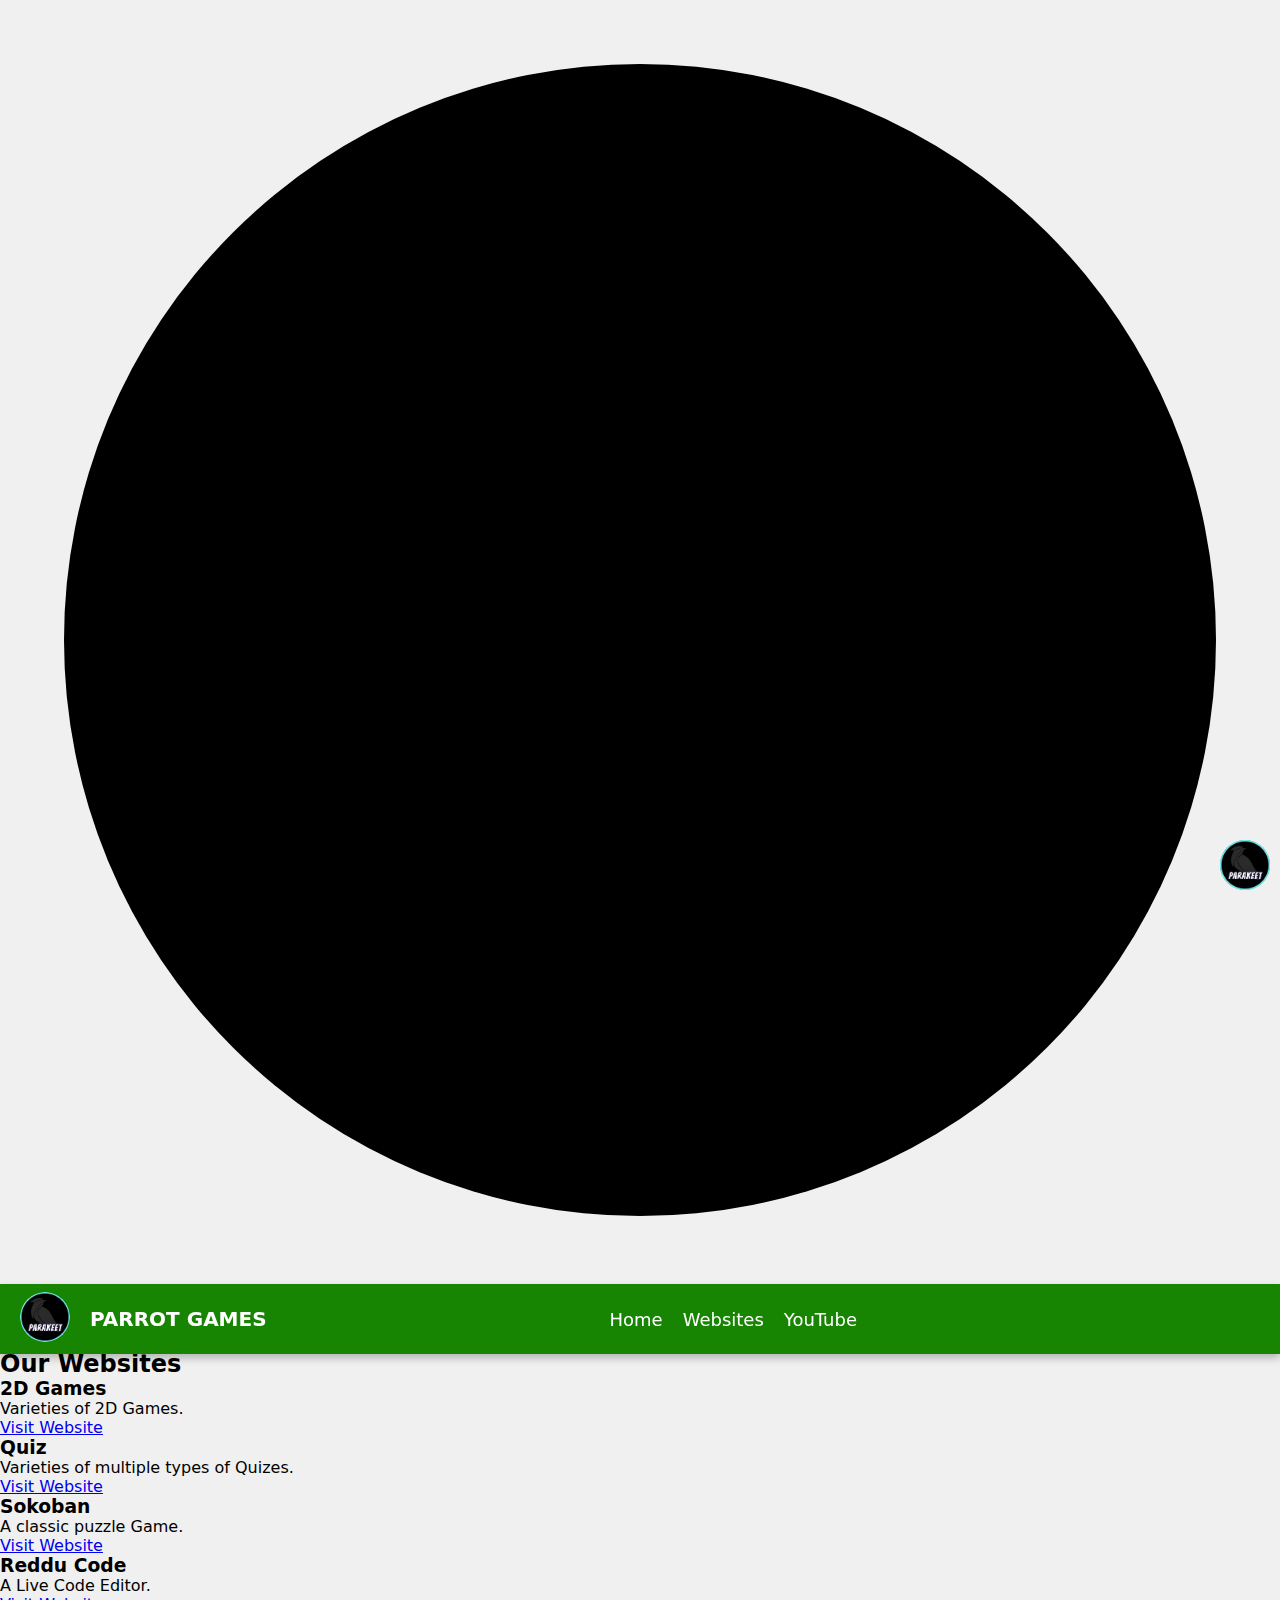
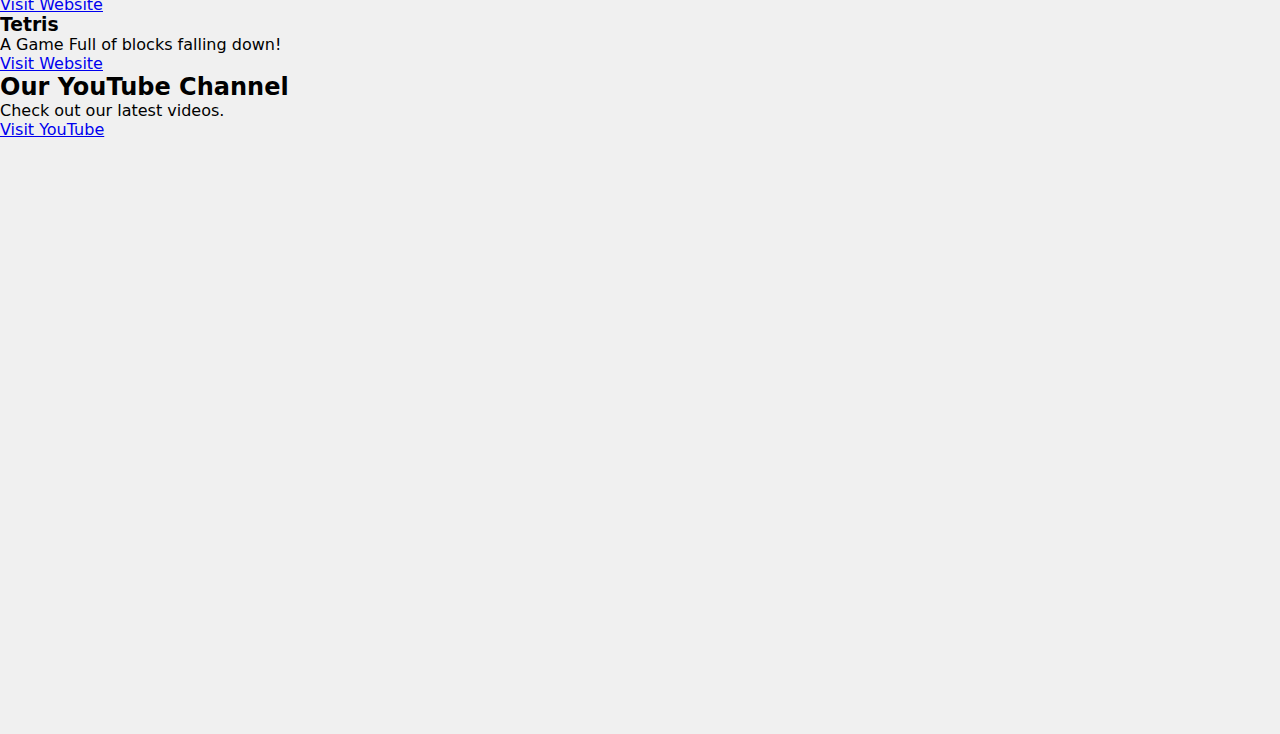
<file: index.html>
<!DOCTYPE html>
<html lang="en">

<head>
    <meta charset="UTF-8">
    <meta name="viewport" content="width=device-width, initial-scale=1.0">
    <title>Parrot Games</title>
    <meta name="description" content="Discover a variety of engaging websites and Games.">
    <meta name="keywords" content="Parrot Games, 2D games">
    <link rel="shortcut icon" href="images/Parrot.png" type="image/png">
    <link rel="stylesheet" href="style.css">
    <link rel="stylesheet" href="media.css">
    <style>

    </style>
</head>

<body>
    <div id="loadingScreen">
        <div id="loading-container">
            <svg viewBox="0 0 100 100">
                <defs>
                    <filter id="shadow">
                        <feDropShadow dx="0" dy="0" stdDeviation="1.5" flood-color="#25c5ff" />
                    </filter>
                </defs>
                <circle id="spinner" cx="50" cy="50" r="45" />
            </svg>
        </div>
    </div>


    <nav>
        <ul>
            <div class="left">
                <li><img src="images/parakeet_Circle_Logo.png" alt="Parrot Games logo"></li>
                <li><a href="https://parrotgames.github.io" class="logo">PARROT GAMES</a></li>
            </div>
            <div class="right" id="menuItems">
                <li><a href="#home" data-target="home">Home</a></li>
                <li><a href="#websites" data-target="websites">Websites</a></li>
                <li><a href="#youtube" data-target="youtube">YouTube</a></li>
            </div>
            <div class="hamburger-icon" id="hamburgerIcon" aria-label="Toggle menu">
                <div></div>
                <div></div>
                <div></div>
            </div>
        </ul>
    </nav>

    <main>
        <section id="home"></section>

        <section id="cta">
            <div class="cta-content">
                <h2>Discover Our Websites</h2>
                <p>Explore a variety of engaging websites.</p>
                <a href="#websites" class="cta-button" data-target="websites">Explore Now</a>
            </div>
        </section>

        <section id="websites">
            <h2>Our Websites</h2>
            <div class="websites-container">
                <div class="website-card">
                    <h3>2D Games</h3>
                    <p>Varieties of 2D Games.</p>
                    <a target="_blank" href="https://parrotgames.github.io/1">Visit Website</a>
                </div>
                <div class="website-card">
                    <h3>Quiz</h3>
                    <p>Varieties of multiple types of Quizes.</p>
                    <a target="_blank" href="https://parrotgames.github.io/2">Visit Website</a>
                </div>
                <div class="website-card">
                    <h3>Sokoban</h3>
                    <p>A classic puzzle Game.</p>
                    <a target="_blank" href="https://parrotgames.github.io/3">Visit Website</a>
                </div>
                <div class="website-card">
                    <h3>Reddu Code</h3>
                    <p>A Live Code Editor.</p>
                    <a target="_blank" href="https://parrotgames.github.io/reddu-code">Visit Website</a>
                </div>
                <div class="website-card">
                    <h3>Tetris</h3>
                    <p>A Game Full of blocks falling down!</p>
                    <a target="_blank" href="https://parrotgames.github.io/tetris">Visit Website</a>
                </div>
            </div>
        </section>

        <section id="youtube">
            <h2>Our YouTube Channel</h2>
            <p>Check out our latest videos.</p>
            <a href="https://www.youtube.com/channel/YourChannelID" target="_blank" class="yt-button">Visit YouTube</a>
        </section>
    </main>

    <a href="https://parrotgames.github.io" aria-label="Go to Parrot Games website">
        <div class="ytbox">
            <img src="images/parakeet_Circle_Logo.png" alt="Parrot Games logo">
        </div>
    </a>

    <script>
        const hamburgerIcon = document.getElementById('hamburgerIcon');
        const menuItems = document.getElementById('menuItems');

        hamburgerIcon.addEventListener('click', () => {
            if (menuItems.classList.contains('show')) {
                menuItems.style.animation = 'hamburgerFadeOut 0.3s ease forwards';
                setTimeout(() => {
                    menuItems.classList.remove('show');
                }, 300);
            } else {
                menuItems.classList.add('show');
                menuItems.style.animation = 'hamburgerFadeIn 0.3s ease forwards';
            }
            hamburgerIcon.classList.toggle('active');
        });

        document.querySelectorAll('nav ul li a').forEach(anchor => {
            anchor.addEventListener('click', function (e) {
                e.preventDefault();

                const targetId = this.getAttribute('href').substring(1);
                const targetElement = document.getElementById(targetId);

                window.scroll({
                    top: targetElement.offsetTop - document.querySelector('nav').offsetHeight,
                    behavior: 'smooth'
                });

                // Close the mobile menu if open
                const menuItems = document.getElementById('menuItems');
                if (menuItems.classList.contains('show')) {
                    menuItems.style.animation = 'hamburgerFadeOut 0.3s ease forwards';
                    setTimeout(() => {
                        menuItems.classList.remove('show');
                    }, 300);
                    document.getElementById('hamburgerIcon').classList.remove('active');
                }
            });
        });

        window.addEventListener('load', () => {
            setTimeout(() => {
                document.body.classList.remove('loading');
                document.getElementById('loadingScreen').style.display = 'none';
            }, 800);
        });

    </script>
</body>

</html>
</file>
<file: style.css>
* {
    margin: 0;
    padding: 0;
}

body {
    background-color: #f0f0f0;
    font-family: system-ui, "Segoe UI", Roboto, Helvetica, Arial, sans-serif, "Apple Color Emoji", "Segoe UI Emoji", "Segoe UI Symbol";
    margin: 0;
    padding: 0;
}

nav {
    box-shadow: 0 4px 8px rgba(0, 0, 0, 0.25);
    position: fixed;
    height: 50px;
    width: 100%;
    display: flex;
    align-items: center;
    background-color: #188502;
    color: #fff;
    text-align: center;
    padding: 10px 0;
}

nav ul {
    width: 100%;
    display: flex;
    justify-content: space-between;
    align-items: center;
    list-style-type: none;
    margin: 0;
    padding: 0;
}

nav ul li {
    margin-right: 20px;
}

nav ul li a {
    color: #fff;
    text-decoration: none;
    font-size: 18px;
    transition: color 0.3s ease;
}

nav ul li a:hover {
    color: #65c1ef;
}

nav .logo {
    font-weight: bold;
    font-size: 20px;
    color: #fff;
}

nav ul div {
    display: flex;
    justify-content: space-between;
    align-items: center;
}

nav ul .right {
    position: relative;
    right: 40px;
}

nav ul li img {
    margin-left: 20px;
    height: 50px;
    width: 50px;
    border: none;
    border-radius: 25px;
}

.ytbox {
    cursor: pointer;
    position: sticky;
    float: right;
    right: 10px;
    bottom: 10px;
    display: flex;
    justify-content: center;
    align-items: center;
    background-color: #038d38;
    height: 50px;
    width: 50px;
    border: none;
    border-radius: 50%;
}

.ytbox img {
    height: 50px;
}

main {
    height: 1000px;
}
</file>
<file: media.css>
@media (max-width: 650px) {
    nav ul .right {
        display: none;
        position: absolute;
        padding-bottom: 10px;
        top: 70px;
        left: 0px;
        height: 150px;
        background-color: #188502;
        width: 100%;
        flex-direction: column;
        text-align: center;
        animation: hamburgerFadeOut 0.3s ease forwards;
    }

    nav ul .right.show {
        display: flex;
        animation: hamburgerFadeIn 0.3s ease forwards;
    }

    @keyframes hamburgerFadeIn {
        from {
            opacity: 0;
            transform: translateY(-20px);
        }

        to {
            opacity: 1;
            transform: translateY(0);
        }
    }

    @keyframes hamburgerFadeOut {
        from {
            opacity: 1;
            transform: translateY(0);
        }

        to {
            opacity: 0;
            transform: translateY(-20px);
        }
    }

    nav ul #menuItems li {
        margin-top: 10px;
    }

    .hamburger-icon {
        display: block;
        cursor: pointer;
        margin-right: 20px;
    }

    .hamburger-icon div {
        width: 25px;
        height: 3px;
        background-color: #fff;
        margin: 5px;
        transition: transform 0.3s ease;
    }

    .hamburger-icon.active div:nth-child(1) {
        transform: translateY(8px) rotate(45deg);
    }

    .hamburger-icon.active div:nth-child(2) {
        opacity: 0;
    }

    .hamburger-icon.active div:nth-child(3) {
        transform: translateY(-8px) rotate(-45deg);
    }
}

@media (max-width: 400px) {
    nav ul .left li img {
        display: none;
    }

    nav {
        height: 70px;
    }
}

@media (max-width: 700px) {
    main #home {
        padding-top: 70px;
    }
}
</file>
